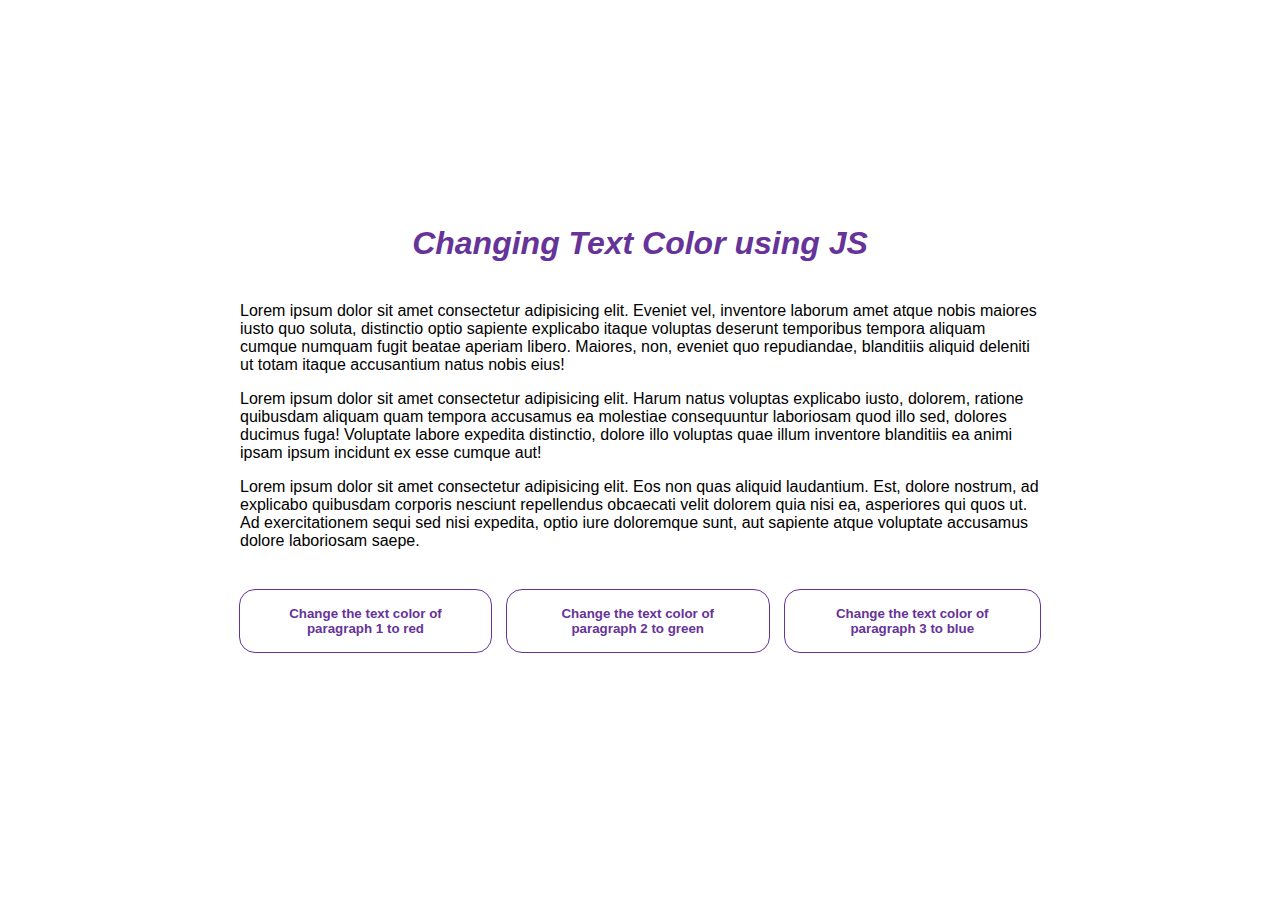
<file: index.html>
<!DOCTYPE html>
<html lang="en">
<head>
    <meta charset="UTF-8">
    <meta name="viewport" content="width=device-width, initial-scale=1.0">
    <link rel="stylesheet" href="style.css">
    <title>Changing text color using JavaScript</title>
</head>
<body>
    <main>
    
        <h1>Changing Text Color using JS</h1>

        <p id="first-paragraph">Lorem ipsum dolor sit amet consectetur adipisicing elit. Eveniet vel, inventore laborum amet atque nobis maiores iusto quo soluta, distinctio optio sapiente explicabo itaque voluptas deserunt temporibus tempora aliquam cumque numquam fugit beatae aperiam libero. Maiores, non, eveniet quo repudiandae, blanditiis aliquid deleniti ut totam itaque accusantium natus nobis eius!</p>

        <p id="second-paragraph">Lorem ipsum dolor sit amet consectetur adipisicing elit. Harum natus voluptas explicabo iusto, dolorem, ratione quibusdam aliquam quam tempora accusamus ea molestiae consequuntur laboriosam quod illo sed, dolores ducimus fuga! Voluptate labore expedita distinctio, dolore illo voluptas quae illum inventore blanditiis ea animi ipsam ipsum incidunt ex esse cumque aut!</p>

        <p id="third-paragraph">Lorem ipsum dolor sit amet consectetur adipisicing elit. Eos non quas aliquid laudantium. Est, dolore nostrum, ad explicabo quibusdam corporis nesciunt repellendus obcaecati velit dolorem quia nisi ea, asperiores qui quos ut. Ad exercitationem sequi sed nisi expedita, optio iure doloremque sunt, aut sapiente atque voluptate accusamus dolore laboriosam saepe.</p>

        <div class="btn-wrapper">
            <button type="button" id="btn-1">Change the text color of paragraph 1 to red</button>
            <button type="button" id="btn-2">Change the text color of paragraph 2 to green</button>
            <button type="button" id="btn-3">Change the text color of paragraph 3 to blue</button>
        </div>

    </main>

    <script src="script.js"></script>
</body>
</html>
</file>
<file: style.css>
body {
    font-family: Arial, Helvetica, sans-serif;
    min-height: 100svh;
    display: grid;
    place-content: center;
}

main {
    max-width: 50rem;
    padding: 2.5rem;
}

h1 {
    font-style: italic;
    text-align: center;
    color: rebeccapurple;
    margin: 0 0 2.5rem;
}

.btn-wrapper {
    display: flex;
    gap: 1rem;
    justify-content: space-between;
    margin: 2.5rem 0;
}

@media (max-width: 40rem) {
    .btn-wrapper {
        flex-direction: column;
    }
}

button {
    border: none;
    padding: 1rem 2rem;
    cursor: pointer;
    color: rebeccapurple;
    background-color: transparent;
    font-weight: 600;
    outline: 1px solid rebeccapurple;
    border-radius: 15px;
}

#btn-1:is(:hover, :focus) {
    color: red;
    outline: 1px solid red;
    transition: .5;
}

#btn-2:is(:hover, :focus) {
    color: green;
    outline: 1px solid green;
    transition: .5;
}

#btn-3:is(:hover, :focus) {
    color: blue;
    outline: 1px solid blue;
    transition: .5;
}
</file>
